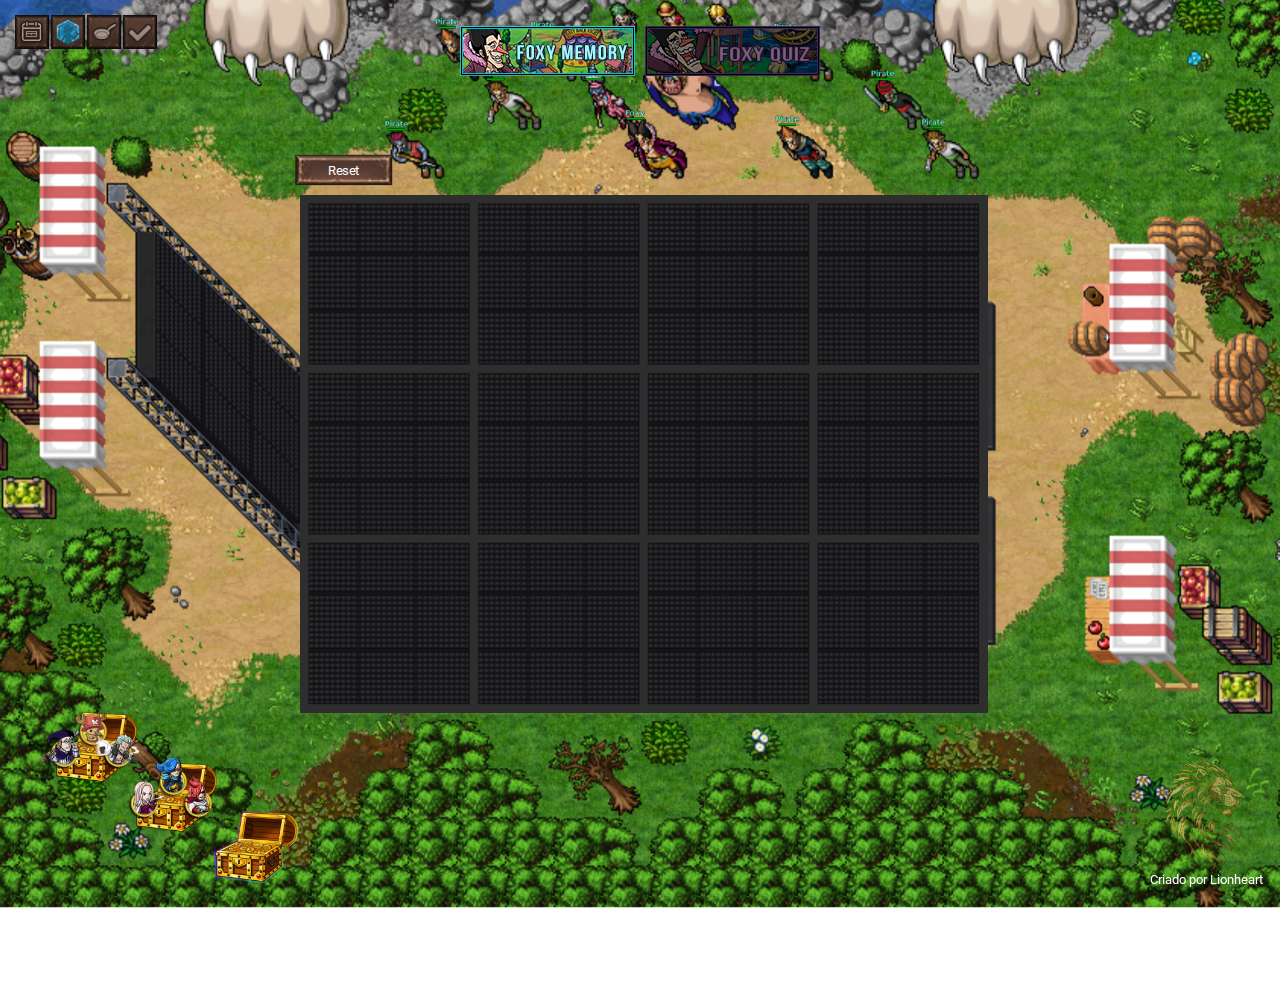
<file: index.html>
<!DOCTYPE html>
<html lang="en">

<head>
    <meta charset="UTF-8">
    <meta name="viewport" content="width=device-width, initial-scale=1.0">
    <title>GLA Database</title>
    <link rel="stylesheet" href="index.css">
    <link rel="icon" href="Img/icon.png">
    <link rel="stylesheet"
        href="https://fonts.googleapis.com/css2?family=Material+Symbols+Outlined" />
</head>

<body>
    <div class="background">
        <div class="rotations">
            <div class="chest rotationOne">

            </div>
            <div class="chest rotationTwo">

            </div>
            <div class="chest specialRot">

            </div>
        </div>
        <div class="food-container container-tab">
            <img src="Img/closeButton.png" alt="Close" class="close-bt" />
            <div class="food-bg">
            </div>
            <div class="food-main">
                <div class="food-list">

                </div>
                <div class="food-ing">
                    <div class="craft-time">
                        <span class="material-symbols-outlined clock">
                            timer
                        </span>
                        <p id="craft-time"></p>
                    </div>
                    <div class="info-space">
                        <span class="material-symbols-outlined">
                            priority_high
                        </span>
                        <div class="bt-info-space">
                            <p>Algumas receitas precisam do aumento de espaços de inventário para serem criados em
                                grandes quantidades</p>
                        </div>
                    </div>
                    <div class="food-info">
                        <img src="Img/Food/BifeWagyu.png" alt="" class="food-info-img" />
                        <p class="food-info-name">Bife Wagyu</p>
                        <div class="food-info-stats">
                            <div class="food-info-hp">
                                <div class="food-info-hp-item">
                                    <img src="Img/Class/Tank.png" alt="" />
                                    <p id="tank-hp">28050</p>
                                </div>
                                <div class="food-info-hp-item">
                                    <div class="food-info-hp-item-dps">
                                        <img src="Img/Class/Bruiser.png" alt="" />
                                        <img src="Img/Class/Dps.png" alt="" />
                                    </div>
                                    <p id="dps-hp">18150</p>
                                </div>
                                <div class="food-info-hp-item">
                                    <img src="Img/Class/Sup.png" alt="" />
                                    <p id="sup-hp">11550</p>
                                </div>
                            </div>
                        </div>
                    </div>
                    <div class="ingredients">
                        <div class="ing-input">
                            <div class="ing-input-bt" id="ing-input-bt-1">
                                <span class="material-symbols-outlined">
                                    keyboard_double_arrow_down
                                </span>
                            </div>
                            <div class="ing-input-bt" id="ing-input-bt-2">
                                <span class="material-symbols-outlined">
                                    keyboard_arrow_down
                                </span>
                            </div>
                            <input type="text" value="1" />
                            <div class="ing-input-bt" id="ing-input-bt-3">
                                <span class="material-symbols-outlined">
                                    keyboard_arrow_up
                                </span>
                            </div>
                            <div class="ing-input-bt" id="ing-input-bt-4">
                                <span class="material-symbols-outlined">
                                    keyboard_double_arrow_up
                                </span>
                            </div>
                            <div class="berry-cost">
                                <img src="Img/gold.png" alt="" />
                                <p id="gold-cost">1</p>
                                <img src="Img/silver.png" alt="" />
                                <p id="silver-cost">1</p>
                                <img src="Img/berry.png" alt="" />
                                <p id="bronze-cost">1</p>
                            </div>
                        </div>
                        <div class="ing-list">

                        </div>
                    </div>
                </div>
            </div>
        </div>
        <div class="wb-container container-tab">
            <img src="Img/closeButton.png" alt="Close" class="close-bt" />
            <div class="wb-list">

            </div>
            <div class="wb-main">
                <div class="wb-date-container">
                    <div class="wb-date-bt" id="wb-date-left">
                        <span class="material-symbols-outlined">
                            chevron_left
                        </span>
                    </div>
                    <div class="wb-date">
                        <p>13/09/2024</p>
                    </div>
                    <div class="wb-date-bt" id="wb-date-right">
                        <span class="material-symbols-outlined">
                            chevron_right
                        </span>
                    </div>
                </div>
                <div class="wb-ranking-container">
                    <div class="wb-rank-topbar">
                        <div class="wb-topbar-item rank-number">
                            <p>#</p>
                        </div>
                        <div class="wb-topbar-item rank-players">
                            <p>Jogadores</p>
                        </div>
                        <div class="wb-topbar-item rank-wave-dmg">
                            <p id="wave-dmg-text">Wave</p>
                        </div>
                        <div class="wb-topbar-item rank-time">
                            <p>Tempo</p>
                        </div>
                        <div class="wb-topbar-item rank-right">
                            
                        </div>
                    </div>
                    <div class="wb-rank">

                    </div>
                </div>
            </div>
        </div>
        <div class="chest-container container-tab">
            <img src="Img/closeButton2.png" alt="Close" class="close-bt close-bt-2" />
            <p class="chest-title">Baús</p>
            <div class="chest-tabs">
                <div class="chest-tab selected" id="chests">
                    <p>Baús</p>
                </div>
                <div class="chest-tab" id="achievs">
                    <p>Conquistas</p>
                </div>
            </div>
            <div class="chests-main">
                <div class="chests-left">

                </div>
                <div class="chests-right">
                    <div class="chest-list">

                    </div>
                    <div class="achiev-list">

                    </div>
                    <div class="chest-map">
                        <img src="Img/closeButton2.png" alt="Close" class="map-close-bt" />
                    </div>
                </div>
            </div>
        </div>
        <div class="container">
            <div class="menu">
                <div class="rot-bt">
                    <div class="bt-info">
                        <p>Rotações</p>
                    </div>
                </div>
                <div class="dima-bt">
                    <div class="bt-info">
                        <p>Planejador de Diamantes</p>
                    </div>
                </div>
                <div class="food-bt">
                    <div class="bt-info">
                        <p>Receitas</p>
                    </div>
                </div>
                <div class="chest-bt">
                    <div class="bt-info">
                        <p>Baús</p>
                    </div>
                </div>
                <div class="wb-bt">
                    <div class="bt-info">
                        <p>World Boss Ranking</p>
                    </div>
                </div>
                <div class="track-bt">
                    <div class="bt-info">
                        <p>To Do List</p>
                    </div>
                </div>
            </div>
            <div class="tabs">
                <img src="Img/memory.png" alt="" class="tab memory-img">
                <img src="Img/quiz.png" alt="" class="tab quiz-img">
            </div>
            <div class="bg-img">
                <div class="main-memory">
                    <div class="main-grid" id="squares-container">
                    </div>
                    <div class="bt-div">
                        <a>Reset</a>
                    </div>
                </div>
            </div>
            <div class="main-quiz">
                <div class="quiz-input-box">
                    <div class="erase-bt">
                        <span class="material-symbols-outlined backspace">
                            backspace
                        </span>
                    </div>
                    <input class="quiz-input" type="text" placeholder="Escreva a frase aqui...">
                </div>
                <div class="quiz-container">

                </div>
            </div>
        </div>
    </div>
    <img class="lion" src="Img/Lion.png" width="100px" height="119px" alt="">
    <p class="assinatura">Criado por Lionheart</p>
    <script src="constants.js"></script>
    <script src="index.js"></script>
    <style>
        .material-symbols-outlined {
            font-variation-settings:
                'FILL' 0,
                'wght' 400,
                'GRAD' 0,
                'opsz' 24
        }
    </style>
</body>

</html>
</file>
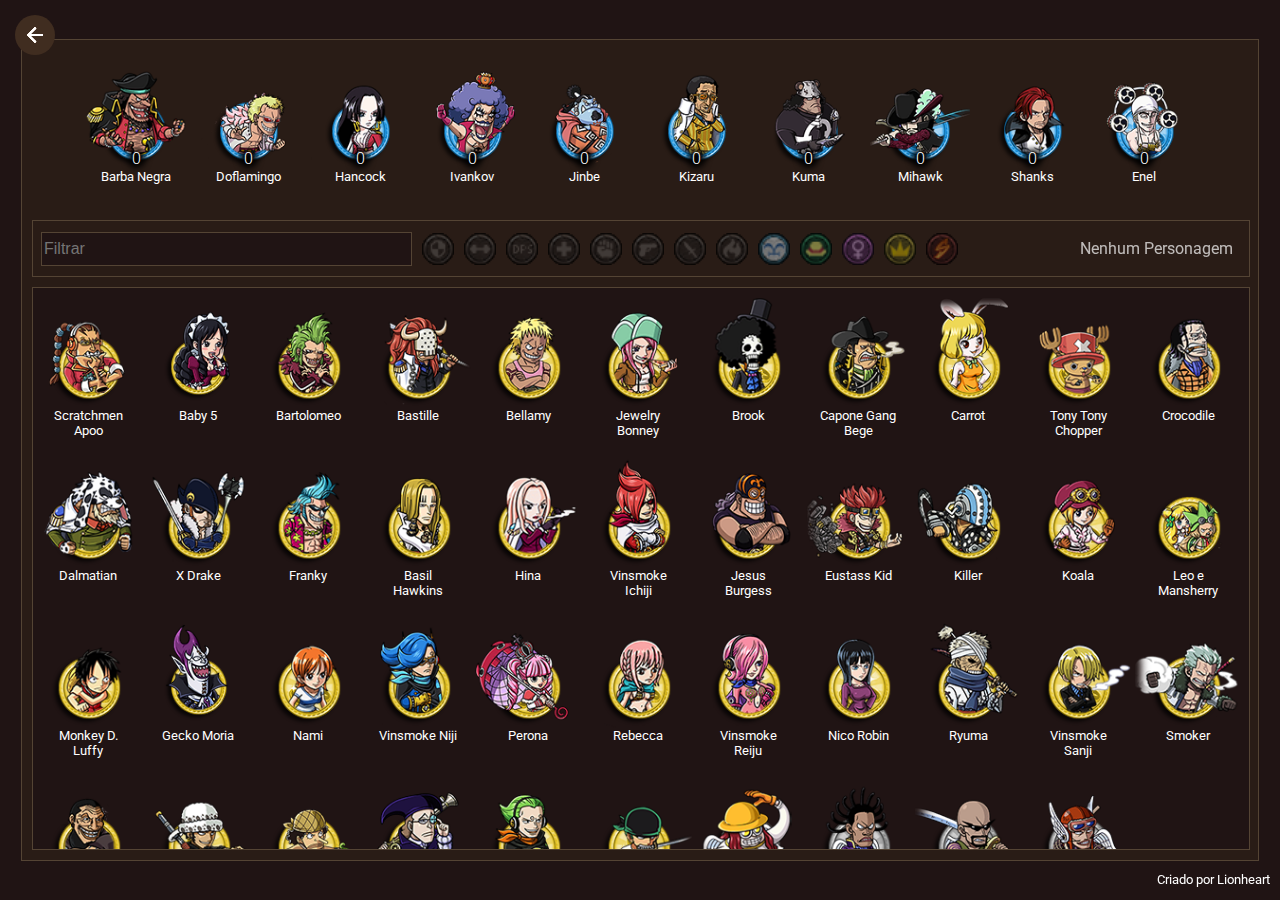
<file: dima.html>
<!DOCTYPE html>
<html lang="en">

<head>
    <meta charset="UTF-8">
    <meta name="viewport" content="width=device-width, initial-scale=1.0">
    <title>Conquista de Diamantes</title>
    <link rel="icon" href="Img/Dima.png">
    <link rel="stylesheet" href="dima.css">
    <link rel="stylesheet" href="https://fonts.googleapis.com/css2?family=Material+Symbols+Outlined" />
</head>

<body>
    <div class="background">
        <div class="main">
            <div class="rot-bt">
                <span class="material-symbols-outlined">
                    arrow_back
                </span>
            </div>
            <div class="search-bar">
                <div class="dima" id="barbanegra">
                    <img src="Img/Medals/Barbanegra.png" alt="" class="dima-img">
                    <p class="title">Barba Negra</p>
                    <p class="count">0</p>
                </div>
                <div class="dima" id="doflamingo">
                    <img src="Img/Medals/Doflamingo.png" alt="" class="dima-img">
                    <p class="title">Doflamingo</p>
                    <p class="count">0</p>
                </div>
                <div class="dima" id="hancock">
                    <img src="Img/Medals/Hancock.png" alt="" class="dima-img">
                    <p class="title">Hancock</p>
                    <p class="count">0</p>
                </div>
                <div class="dima"  id="ivankov">
                    <img src="Img/Medals/Ivankov.png" alt="" class="dima-img">
                    <p class="title">Ivankov</p>
                    <p class="count">0</p>
                </div>
                <div class="dima"  id="jinbe">
                    <img src="Img/Medals/Jinbe.png" alt="" class="dima-img">
                    <p class="title">Jinbe</p>
                    <p class="count">0</p>
                </div>
                <div class="dima"  id="kizaru">
                    <img src="Img/Medals/Kizaru.png" alt="" class="dima-img">
                    <p class="title">Kizaru</p>
                    <p class="count">0</p>
                </div>
                <div class="dima"  id="kuma">
                    <img src="Img/Medals/Kuma.png" alt="" class="dima-img">
                    <p class="title">Kuma</p>
                    <p class="count">0</p>
                </div>
                <div class="dima"  id="mihawk">
                    <img src="Img/Medals/Mihawk.png" alt="" class="dima-img">
                    <p class="title">Mihawk</p>
                    <p class="count">0</p>
                </div>
                <div class="dima"  id="shanks">
                    <img src="Img/Medals/Shanks.png" alt="" class="dima-img">
                    <p class="title">Shanks</p>
                    <p class="count">0</p>
                </div>
                <div class="dima"  id="enel">
                    <img src="Img/Medals/Enel.png" alt="" class="dima-img">
                    <p class="title">Enel</p>
                    <p class="count">0</p>
                </div>
            </div>
            <div class="search-filter">
                <input type="text" class="search-bar-filter" placeholder="Filtrar">
                <div class="classes">
                    <img id="tanque" class="class-bt" src="Img/Class/Tank.png" alt="" width="32px" height="32px">
                    <img id="bruiser" class="class-bt" src="Img/Class/Bruiser.png" alt="" width="32px"
                        height="32px">
                    <img id="dps" class="class-bt" src="Img/Class/Dps.png" alt="" width="32px" height="32px">
                    <img id="suporte" class="class-bt" src="Img/Class/Sup.png" alt="" width="32px" height="32px">
                    <img id="lutador" class="class-bt" src="Img/Class/Lutador.png" alt="" width="32px"
                        height="32px">
                    <img id="atirador" class="class-bt" src="Img/Class/Atirador.png" alt="" width="32px"
                        height="32px">
                    <img id="cortante" class="class-bt" src="Img/Class/Cortante.png" alt="" width="32px"
                        height="32px">
                    <img id="especialista" class="class-bt" src="Img/Class/Especialista.png" alt="" width="32px"
                        height="32px">
                    <img id="marinheiro" class="class-bt" src="Img/Class/Marinheiro.png" alt="" width="32px"
                        height="32px">
                    <img id="mugiwara" class="class-bt" src="Img/Class/Mugiwara.png" alt="" width="32px"
                        height="32px">
                    <img id="mulher" class="class-bt" src="Img/Class/Mulher.png" alt="" width="32px" 
                        height="32px">
                    <img id="realeza" class="class-bt" src="Img/Class/Realeza.png" alt="" width="32px"
                        height="32px">
                    <img id="supernova" class="class-bt" src="Img/Class/Supernova.png" alt="" width="32px"
                        height="32px">
                </div>
                <p class="select-none">Nenhum Personagem</p>
            </div>
            <div class="chars-container">
                <div class="chars">
                </div>
            </div>
        </div>
    </div>
    <div class="assinatura">
        <p>Criado por Lionheart</p>
    </div>
</body>
<script src="dima.js"></script>
<style>
    .material-symbols-outlined {
      font-variation-settings:
      'FILL' 0,
      'wght' 400,
      'GRAD' 0,
      'opsz' 24;
      color:white;
    }
    </style>

</html>
</file>
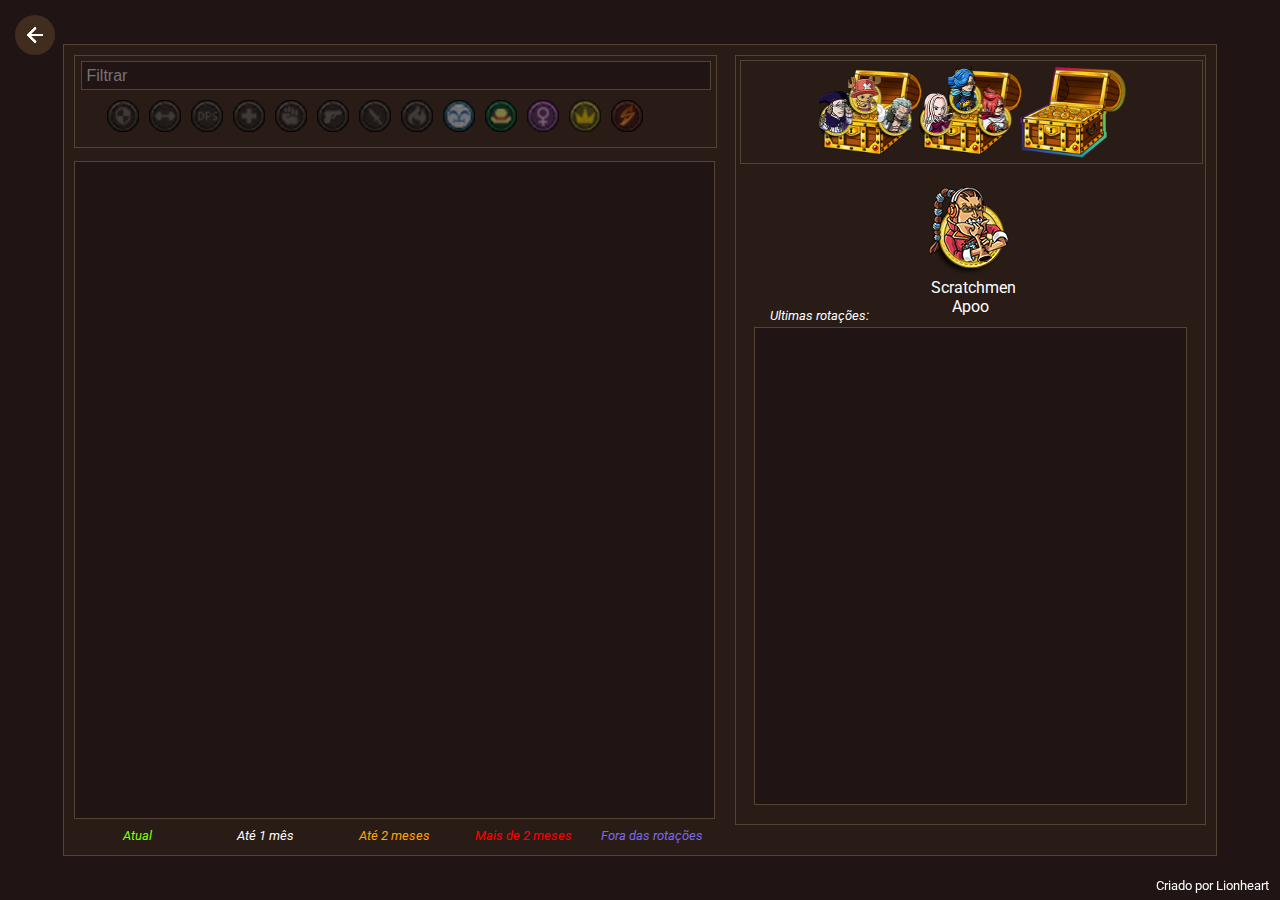
<file: rotation.html>
<!DOCTYPE html>
<html lang="en">

<head>
    <meta charset="UTF-8">
    <meta name="viewport" content="width=device-width, initial-scale=1.0">
    <title>Gla Rotations</title>
    <link rel="stylesheet" href="rotation.css">
    <link rel="icon" href="Img/closedChest.png">
    <link rel="stylesheet"
        href="https://fonts.googleapis.com/css2?family=Material+Symbols+Outlined" />
</head>

<body>
    <div class="background">
        <div class="main">
            <div class="char-list-container">
                <div class="rot-bt">
                    <span class="material-symbols-outlined">
                        arrow_back
                    </span>
                </div>
                <div class="search">
                    <input type="text" class="search-bar" placeholder="Filtrar">
                    <div class="classes">
                        <img id="Tanque" class="class-bt" src="Img/Class/Tank.png" alt="" width="32px" height="32px">
                        <img id="Bruiser" class="class-bt" src="Img/Class/Bruiser.png" alt="" width="32px"
                            height="32px">
                        <img id="DPS" class="class-bt" src="Img/Class/Dps.png" alt="" width="32px" height="32px">
                        <img id="Suporte" class="class-bt" src="Img/Class/Sup.png" alt="" width="32px" height="32px">
                        <img id="Lutador" class="class-bt" src="Img/Class/Lutador.png" alt="" width="32px"
                            height="32px">
                        <img id="Atirador" class="class-bt" src="Img/Class/Atirador.png" alt="" width="32px"
                            height="32px">
                        <img id="Cortante" class="class-bt" src="Img/Class/Cortante.png" alt="" width="32px"
                            height="32px">
                        <img id="Especialista" class="class-bt" src="Img/Class/Especialista.png" alt="" width="32px"
                            height="32px">
                        <img id="Marinheiro" class="class-bt" src="Img/Class/Marinheiro.png" alt="" width="32px"
                            height="32px">
                        <img id="Chapéu de Palha" class="class-bt" src="Img/Class/Mugiwara.png" alt="" width="32px"
                            height="32px">
                        <img id="Mulher" class="class-bt" src="Img/Class/Mulher.png" alt="" width="32px" 
                            height="32px">
                        <img id="Realeza" class="class-bt" src="Img/Class/Realeza.png" alt="" width="32px"
                            height="32px">
                        <img id="Supernova" class="class-bt" src="Img/Class/Supernova.png" alt="" width="32px"
                            height="32px">
                    </div>
                </div>
                <div class="char-list-div">
                    <div class="char-list">

                    </div>
                </div>
                <div class="explanation">
                    <div class="back">
                        <span class="material-symbols-outlined">
                            arrow_back
                        </span>
                    </div>
                    <i id="green" class="green ex">Atual</i>
                    <i id="white" class="white ex">Até 1 mês</i>
                    <i id="orange" class="orange ex">Até 2 meses</i>
                    <i id="red" class="red ex">Mais de 2 meses</i>
                    <i id="noRot" class="noRot ex">Fora das rotações</i>
                </div>
            </div>
            <div class="char-main">
                <div class="rotations">
                    <div class="chest rotationOne">

                    </div>
                    <div class="chest rotationTwo">

                    </div>
                    <div class="chest specialRot">

                    </div>
                </div>
                <div class="char-selected">
                    <img src="Img/Medals/Apoo.png" alt="Scratchmen Apoo" width="113px" height="116px">
                    <p class="char-name">Scratchmen Apoo</p>
                </div>
                <div class="lastRot">
                    <i>Ultimas rotações:</i>
                    <div class="track-div">
                        <div class="track-container">
                        </div>
                    </div>
                </div>
            </div>
        </div>
    </div>
    <p class="assinatura">Criado por Lionheart</p>
</body>
<script src="constants.js"></script>
<script src="rotation.js"></script>
<style>
    .material-symbols-outlined {
        font-variation-settings:
            'FILL' 0,
            'wght' 400,
            'GRAD' 0,
            'opsz' 24;
        color: white;
    }
</style>

</html>
</file>
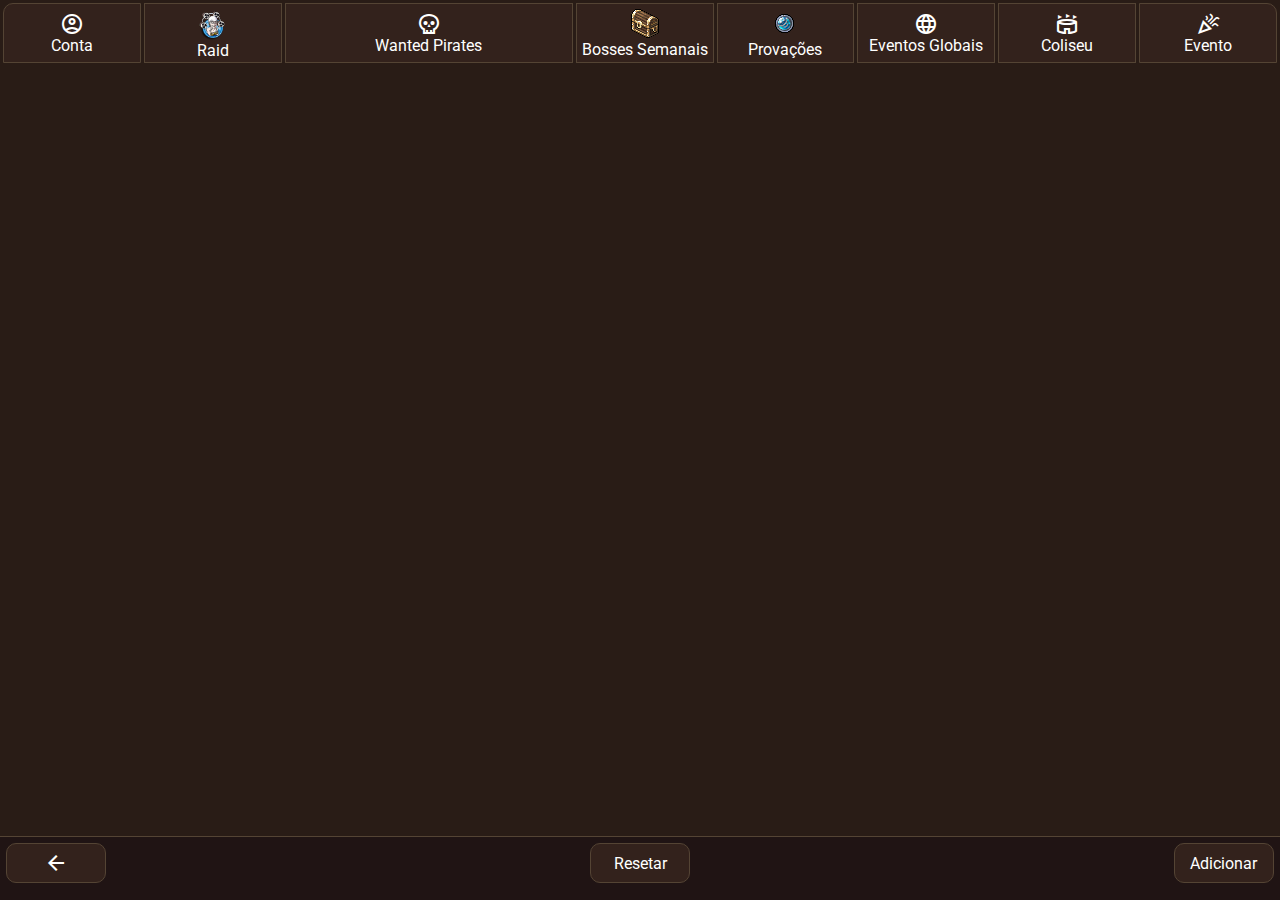
<file: tracklist.html>
<!DOCTYPE html>
<html lang="en">

<head>
    <meta charset="UTF-8">
    <meta name="viewport" content="width=device-width, initial-scale=1.0">
    <title>To Do List</title>
    <link rel="icon" href="Img/Items/CaixaRara.png">
    <link rel="stylesheet" href="tracklist.css">
    <link rel="stylesheet"
        href="https://fonts.googleapis.com/css2?family=Material+Symbols+Outlined" />
</head>

<body>
    <div id="background">
        <div id="main">
            <div id="header">
                <div class="header-item account">
                    <span class="material-symbols-outlined">
                        account_circle
                    </span>
                    <p>Conta</p>
                </div>
                <div class="header-item raid">
                    <img src="Img/Medals/Enel.png" width="35px" height="35px" />
                    <p>Raid</p>
                </div>
                <div class="header-item wanted">
                    <span class="material-symbols-outlined">
                        skull
                    </span>
                    <p>Wanted Pirates</p>
                </div>
                <div class="header-item boss">
                    <img src="Img/Items/CaixaRara.png" width="32px" height="32px" />
                    <p>Bosses Semanais</p>
                </div>
                <div class="header-item prove">
                    <img src="Img/Items/Valentia.png" width="32px" height="32px" />
                    <p>Provações</p>
                </div>
                <div class="header-item global">
                    <span class="material-symbols-outlined">
                        language
                    </span>
                    <p>Eventos Globais</p>
                </div>
                <div class="header-item coliseu">
                    <span class="material-symbols-outlined">
                        stadium
                    </span>
                    <p>Coliseu</p>
                </div>
                <div class="header-item coliseu">
                    <span class="material-symbols-outlined">
                        celebration
                    </span>
                    <p>Evento</p>
                </div>
            </div>
            <div id="list">
            </div>
        </div>
        <div id="main-mobile">
            <div id="header-mobile">
                <div class="header-item account-mobile-header">
                    <span class="material-symbols-outlined">
                        account_circle
                    </span>
                    <p>Conta</p>
                </div>
                <div class="listMobileItem account-mobile"></div>
                <div class="account-mobile-buttons">
                    <div class="account-change-bt account-left">
                        <span class="material-symbols-outlined">
                            arrow_back_ios
                            </span>
                    </div>
                    <div class="account-change-bt account-right">
                        <span class="material-symbols-outlined">
                            arrow_forward_ios
                            </span>
                    </div>
                </div>
                <div class="header-item raid-mobile-header">
                    <img src="Img/Medals/Enel.png" width="35px" height="35px" />
                    <p>Raid</p>
                </div>
                <div class="listMobileItem raid-mobile"></div>
                <div class="header-item wanted">
                    <span class="material-symbols-outlined">
                        skull
                    </span>
                    <p>Wanted Pirates</p>
                </div>
                <div class="listMobileItem wanted-mobile"></div>
                <div class="header-item boss">
                    <img src="Img/Items/CaixaRara.png" width="32px" height="32px" />
                    <p>Bosses Semanais</p>
                </div>
                <div class="listMobileItem boss-mobile"></div>
                <div class="header-item prove">
                    <img src="Img/Items/Valentia.png" width="32px" height="32px" />
                    <p>Provações</p>
                </div>
                <div class="listMobileItem prove-mobile"></div>
                <div class="header-item global">
                    <span class="material-symbols-outlined">
                        language
                    </span>
                    <p>Eventos Globais</p>
                </div>
                <div class="listMobileItem global-mobile"></div>
                <div class="header-item coliseu">
                    <span class="material-symbols-outlined">
                        stadium
                    </span>
                    <p>Coliseu</p>
                </div>
                <div class="listMobileItem coliseum-mobile"></div>
                <div class="header-item coliseu">
                    <span class="material-symbols-outlined">
                        celebration
                    </span>
                    <p>Evento</p>
                </div>
                <div class="listMobileItem event-mobile"></div>
            </div>
        </div>
        <div id="buttons">
            <div class="bt" id="back-bt">
                <span class="material-symbols-outlined">
                    arrow_back
                </span>
            </div>
            <div class="bt" id="reset-bt">
                <p>Resetar</p>
            </div>
            <div class="bt" id="add-bt">
                <p>Adicionar</p>
            </div>
        </div>
        <div class="modal">
            <div id="modal-container">
                <label id="label">
                    Nome:
                </label>
                <input name="name" type="text" placeholder="Escreva o nome da conta aqui." id="modal-input">
                <div class="bt" id="save-bt">
                    <p>Adicionar</p>
                </div>
            </div>
        </div>
        <div class="event-modal">
            <div class="event-topbar">
                <button class="event-bt" id="prev-month">❮</button>
                <p id="month-name"></p>
                <button class='event-bt' id="next-month">❯</button>
            </div>
            <div class="calendar" id="calendar"></div>
        </div>
    </div>
    <script src="tracklist.js"></script>
</body>

</html>
</file>
<file: index.css>
@import url('https://fonts.googleapis.com/css2?family=Roboto:ital,wght@0,100;0,300;0,400;0,500;0,700;0,900;1,100;1,300;1,400;1,500;1,700;1,900&display=swap');

:root {
    --background-color: #241a15;
    --grid-color: #2e2e2e;
    --backgroundT: #281c14;
    --backgroundTh: #20140c;
    --background: #201414;
    --border: #544434;
    --foreground: #291c16;
    --option: #33221c;
    --selected: #3b2b23;
}

html,
body {
    height: 100%;
    width: 100%;
    margin: 0;
    padding: 0;
    user-select: none;
    overflow: hidden;
}

.tabs {
    display: flex;
    gap: 10px;
    margin-top: 2%;
    z-index: 1;
}

.container {
    display: flex;
    flex-direction: column;
    width: 100%;
    height: 100%;
    align-items: center;
}

.background {
    background-color: var(--background-color);
    height: 100%;
    width: 100%;
    display: flex;
    align-items: center;
    justify-content: center;
    flex-direction: column;
}

.bg-img {
    display: flex;
    width: 100%;
    height: 100%;
    position: absolute;
    background-image: url('Img/background.png');
    background-size: contain;
    background-repeat: no-repeat;
    background-position: center;
    justify-content: center;
    align-items: center;
    scale: 1.2;
    z-index: 0;
}

.main-memory {
    display: flex;
    background-color: var(--grid-color);
    width: fit-content;
    height: fit-content;
    padding: 10px;
    position: relative;
    scale: 0.5;
    left: 3px;
    top: 3px;
}

.main-quiz {
    display: none;
    background-color: var(--backgroundT);
    border: 1px solid #4c3a2e;
    width: 100%;
    height: 100%;
    padding: 10px;
    scale: 0.7;
    position: relative;
    flex-direction: column;
    align-items: center;
    justify-content: center;
}

.quiz-input-box {
    display: flex;
    width: 100%;
    border: 1px solid #4c3a2e;
    padding: 5px;
    gap: 3px;
}

.quiz-input {
    border: 1px solid #4c3a2e;
    background-color: var(--background-color);
    height: 30px;
    color: white;
    font-size: 1.2rem;
    padding: 5px;
    font-family: 'roboto';
    width: 100%;
}

.quiz-input:focus {
    outline: 2px solid #6b5547;
}

.erase-bt {
    width: 45px;
    border: 1px solid #4c3a2e;
    background-color: rgba(255, 0, 0, 0.2);
    display: flex;
    justify-content: center;
    align-items: center;
    user-select: none;
}

.erase-bt:hover {
    cursor: pointer;
    filter: brightness(1.4);
    scale: 1.1;
}

.backspace {
    scale: 1.4;
    margin-right: 2px;
}

.quiz-container {
    border: 1px solid #4c3a2e;
    font-size: 1.2rem;
    height: 100%;
    width: 100%;
    margin-top: 10px;
    overflow-y: scroll;
    display: flex;
    flex-direction: column;
    gap: 5px;
    padding: 5px;
}

.bt-div {
    background-image: url("Img/button.png");
    width: 120px;
    height: 38px;
    display: flex;
    align-items: center;
    justify-content: center;
    font-family: 'roboto';
    background-repeat: no-repeat;
    background-size: cover;
    user-select: none;
    color: white;
    margin-bottom: 10px;
    position: absolute;
    top: -50px;
    left: -6px;
}

.bt-div:hover {
    filter: brightness(1.2);
    cursor: pointer;
}

.main-grid {
    display: grid;
    gap: 10px;
    grid-template-columns: repeat(4, 200px);
    grid-template-rows: repeat(3, 200px);
}

.square {
    background-image: url("Img/black.png");
    height: 200px;
    width: 200px;
    display: flex;
    align-items: center;
    justify-content: center;
    background-size: cover;
}

.color-bt {
    display: none;
    flex-wrap: wrap;
    gap: 8px;
    height: fit-content;
    width: 166px;
    align-items: center;
    justify-content: center;
}

.color {
    height: 50px;
    width: 50px;
    user-select: none;
}

.color:hover {
    cursor: pointer;
    filter: brightness(1.1);
    scale: 1.1;
}

.lion {
    position: absolute;
    bottom: 0;
    right: 0;
    translate: -22%;
    bottom: 3%;
    opacity: 0.7;
}

.assinatura {
    position: absolute;
    color: white;
    font-family: "Roboto", sans-serif;
    bottom: 0;
    right: 0;
    translate: -15%;
    font-size: 0.8rem;
}

.tab {
    filter: brightness(0.5);
}

.tab:hover {
    filter: brightness(0.8);
}

.tab.selected {
    filter: brightness(1);
}

.true,
.false {
    padding: 10px;
    font-family: 'roboto';
    border: 1px solid white;
}

.true {
    background-color: rgba(100, 200, 100, 0.8);
}

.false {
    background-color: rgba(200, 100, 100, 0.8);
}

.menu {
    position: absolute;
    left: 0;
    margin: 15px;
    display: flex;
    align-items: center;
    justify-content: center;
    z-index: 1;
    user-select: none;
    gap: 2px;
}

.rot-bt {
    background-image: url('Img/rotButton.png');
    background-repeat: no-repeat;
    height: 34px;
    width: 34px;
    position: relative;
}

.bt-info,
.bt-info-space {
    display: none;
}

.rot-bt:hover>.bt-info,
.dima-bt:hover>.bt-info,
.food-bt:hover>.bt-info,
.info-space:hover>.bt-info-space,
.chest-bt:hover>.bt-info,
.wb-bt:hover>.bt-info,
.track-bt:hover>.bt-info {
    height: 20px;
    width: fit-content;
    position: absolute;
    top: 50%;
    left: 50%;
    background-color: var(--option);
    border: 1px solid var(--border);
    display: flex;
    justify-content: center;
    align-items: center;
    color: white;
    font-family: 'roboto';
    font-size: 0.7rem;
    padding-left: 4px;
    padding-right: 4px;
    text-wrap: nowrap;
    pointer-events: none;
}

.bt-info-space {
    translate: -50% 0%;
}

.dima-bt {
    background-image: url('Img/dimaButton.png');
    background-repeat: no-repeat;
    height: 34px;
    width: 34px;
}

.dima-icon {
    filter: brightness(0.7);
}

.food-bt {
    background-image: url('Img/foodButton.png');
    background-repeat: no-repeat;
    height: 34px;
    width: 34px;
}

.wb-bt {
    background-image: url('Img/wbButton.png');
    background-repeat: no-repeat;
    height: 34px;
    width: 34px;
    display: none;
}

.chest-bt {
    background-image: url('Img/chestButton.png');
    background-repeat: no-repeat;
    height: 34px;
    width: 34px;
    display: none;
}

.track-bt {
    background-image: url('Img/trackButton.png');
    background-repeat: no-repeat;
    height: 34px;
    width: 34px;
}

.food-container {
    position: absolute;
    background-image: url("Img/foodContainer.png");
    z-index: 10;
    height: 400px;
    aspect-ratio: 16/9;
    display: none;
}

.wb-container {
    position: absolute;
    background-image: url("Img/wbContainer.png");
    z-index: 10;
    height: 400px;
    aspect-ratio: 16/9;
    display: none;
}

.chest-container {
    position: absolute;
    background-image: url("Img/TabBackground.png");
    z-index: 10;
    height: 530px;
    aspect-ratio: 1.32/1;
    display: none;
}

.close-bt {
    height: 10%;
    position: absolute;
    top: 5%;
    right: 3%;
}

.close-bt:hover,
.close-bt-2:hover {
    cursor: pointer;
    filter: brightness(1.1);
}

.close-bt-2 {
    height: 3%;
    position: absolute;
    top: 1.5%;
    right: 1.5%;
}

.food-bg {
    background-image: url('Img/kitchen.gif');
    background-repeat: no-repeat;
    background-size: contain;
    position: absolute;
    width: 31.7%;
    height: 74.5%;
    left: 2.35%;
    bottom: 5.1%;
}

.wb-list {
    background-color: var(--background);
    border: 1px solid var(--border);
    position: absolute;
    width: 30%;
    height: 74.5%;
    left: 2.35%;
    bottom: 5.1%;
    overflow-y: auto;
    overflow-x: hidden;
}

.wb-main {
    background-color: var(--background);
    border: 1px solid var(--border);
    position: absolute;
    width: 64.5%;
    height: 74.5%;
    right: 2.35%;
    bottom: 5.1%;
    display: flex;
    flex-direction: column;
    align-items: center;
}

.wb-date-container {
    display: flex;
    color: white;
    align-items: center;
    gap: 2px;
    font-family: 'roboto';
    font-size: 0.8rem;
}

.wb-date-bt,
.wb-date {
    display: flex;
    align-items: center;
    justify-content: center;
    background-color: var(--option);
    border: 1px solid var(--border);
    height: 18px;
    width: 18px;
    margin-top: 2px;
}

.wb-date-bt:hover {
    filter: brightness(1.2);
    cursor: pointer;
}

.wb-date {
    width: 100px;
}

.wb-ranking-container {
    display: flex;
    border: 1px solid var(--border);
    width: calc(100% - 6px);
    height: 91%;
    margin: 2px;
    flex-direction: column;
}

.wb-rank-topbar {
    display: flex;
    height: 20px;
    width: calc(100% - 4px);
    margin: 2px;
    gap: 2px;
}

.wb-topbar-item {
    display: flex;
    color: white;
    font-size: 0.8rem;
    font-family: 'roboto';
    background-color: var(--option);
    border: 1px solid var(--border);
    flex: 1;
    align-items: center;
    justify-content: center;
}

.rank-number {
    max-width: 20px;
}

.rank-right {
    max-width: 13px;
}

.wb-rank {
    display: flex;
    flex-direction: column;
    overflow-y: scroll;
    height: 100%;
    color: white;
    font-family: 'roboto';
    font-size: 0.8rem;
}

tr {
    display: flex;
}

td:first-child {
    flex: none;
    width: 15px !important;
}

td {
    display: flex;
    flex-direction: column;
    text-align: center;
    padding: 4px;
    align-items: center;
    justify-content: center;
    width: 100%;
}

tr {
    background-color: #1b120e;
}

tr:nth-child(even) {
    background-color: #1f1510;
}

td>a {
    display: flex;
}

.wb {
    width: 190px;
    height: 54px;
    background-position: center;
    background-size: contain;
    filter: brightness(0.5);
    margin-left: 2px;
    margin-right: 2px;
    margin-top: 2px;
}

.wb:hover {
    filter: brightness(0.8);
}

.wb.selected {
    filter: brightness(1);
}

.food-main {
    position: absolute;
    background-color: var(--background);
    border: 1px solid var(--border);
    width: 63.5%;
    height: 74.7%;
    right: 2.3%;
    bottom: 4.7%;
    display: flex;
}

.food-list,
.food-ing {
    display: flex;
    background-color: var(--foreground);
    border: 1px solid var(--border);
    margin: 2px;
    width: 100%;
}

.food-list {
    width: 50%;
    display: flex;
    flex-direction: column;
    overflow-y: auto;
    overflow-x: hidden;
    gap: 2px;
}

.food-div:first-child {
    margin-top: 2px;
}

.food-div:last-child {
    margin-bottom: 2px;
}

.food-div {
    display: flex;
    width: calc(100% - 7px);
    font-family: 'roboto';
    color: white;
    min-height: 17%;
    align-items: center;
    background-color: var(--option);
    border: 1px solid var(--border);
    margin-left: 2px;
    margin-right: 2px;
}

.food-img-div {
    display: flex;
    align-items: center;
    justify-content: center;
    width: 30%;
    margin-right: 4px;
}

.food-img-div>img {
    width: 32px;
    height: 32px;
}

.food-stats {
    display: flex;
    flex-direction: column;
    font-size: 0.6rem;
    justify-content: center;
    flex: 2;
}

.food-stats>p {
    margin: 0;
    opacity: 0.5;
}

.food-name {
    font-size: 0.7rem;
    margin: 0;
    opacity: 0.8 !important;
}

.food-div:hover {
    cursor: pointer;
    filter: brightness(1.2);
}

.food-div.selected {
    background-color: var(--selected);
    filter: brightness(1.2);
}

.food-ing {
    flex-direction: column;
    align-items: center;
    justify-content: space-between;
    position: relative;
}

.food-info {
    display: flex;
    align-items: center;
    justify-content: center;
    height: 30%;
    flex-direction: column;
    font-family: 'roboto';
    color: white;
}

.craft-time {
    position: absolute;
    top: 0;
    left: 0;
    color: white;
    font-family: 'roboto';
    font-size: 0.7rem;
    display: flex;
    align-items: center;
}

.info-space {
    position: absolute;
    top: 1%;
    right: 1%;
    color: white;
    font-family: 'roboto';
    font-size: 0.7rem;
    display: flex;
    align-items: center;
    background-color: var(--option);
    border: 1px solid var(--border);
    border-radius: 100px;
    scale: 0.9;
}

.info-space:hover {
    filter: brightness(1.2);
}

.info-space>span {
    scale: 0.8;
}

.clock {
    scale: 0.7;
}

.food-info-img {
    width: 32px;
    height: 32px;
    margin-top: 50px;
    margin-bottom: 10px;
}

.food-info-name {
    font-size: 0.8rem;
    margin: 0;
    margin-bottom: 10px;
}

.food-info-stats {
    font-size: 0.7rem;
}

.food-info-hp {
    display: flex;
    gap: 20px;
}

.food-info-hp-item {
    display: flex;
    flex-direction: column;
    align-items: center;
    justify-content: center;
}

.food-info-hp-item>p {
    margin-top: 3px;
    color: rgb(28, 185, 28);
}

.food-info-hp-item-dps {
    max-height: 20px;
}

.food-info-hp-item>img,
.food-info-hp-item-dps>img {
    width: 20px;
    height: 20px;
}

.ingredients {
    display: flex;
    height: 57%;
    width: calc(100% - 4px);
    margin: 2px;
    flex-direction: column;
}

.ing-list {
    display: grid;
    grid-template-columns: repeat(2, 1fr);
    width: calc(100% - 8px);
    height: calc(100% - 33px);
    margin-top: 4px;
    gap: 2px;
    margin-left: 2px;
    overflow-y: scroll;
    border: 1px solid var(--border);
    padding-left: 2px;
    padding-top: 2px;
    background-color: var(--background);
}

.ing-input {
    display: flex;
    height: 20px;
    margin-left: 2px;
    margin-top: 2px;
    gap: 2px;
}

.ing-input>input {
    height: 18px;
    width: 40px;
    border: 1px solid var(--border);
    background-color: var(--background);
    text-align: center;
    color: white;
    font-family: 'roboto';
}

.ing-input-bt {
    display: flex;
    align-items: center;
    justify-content: center;
    width: 20px;
    height: 100%;
    background-color: var(--option);
    border: 1px solid var(--border);
    color: rgba(255, 255, 255, 0.5);
}

.ing-input-bt:hover {
    cursor: pointer;
    filter: brightness(1.2);
}

.berry-cost {
    display: flex;
    margin-left: auto;
    color: white;
    font-family: 'roboto';
    align-items: center;
    justify-content: center;
    font-size: 0.8rem;
}

.berry-cost>img {
    margin-right: -4px;
}

.berry-cost>p {
    margin-right: 4px;
    width: 20px;
}

.berry-cost>p:last-child {
    margin: 0
}

.ing-div {
    display: flex;
    width: fit-content;
    font-family: 'roboto';
    color: white;
    align-items: center;
    background-color: var(--option);
    border: 1px solid var(--border);
    width: calc(100% - 2px);
}

.ing-info {
    display: flex;
    flex-direction: column;
    width: calc(100% - 44px);
}

.ing-name,
.ing-cost,
.ing-qntd {
    font-size: 0.8rem;
    margin: 0;
    margin-top: 2px;
}

.ing-qntd-cost {
    display: flex;
    justify-content: flex-end;
    position: relative;
}

.ing-qntd {
    left: 0;
    position: absolute;
}

.ing-berry {
    width: 20px;
    height: 20px;
    background-size: 150%;
    background-position: center;
}

.ing-img {
    display: flex;
    position: relative;
    margin-right: 6px;
    width: 32px;
    height: 32px;
}

.chest-title {
    color: white;
    font-family: 'roboto';
    left: 50%;
    translate: -50% 0%;
    position: absolute;
    height: fit-content;
    width: fit-content;
    top: 1.5%;
    margin: 0;
    opacity: 0.8;
    font-size: 0.9rem;
}

.chest-tabs {
    display: flex;
    align-items: center;
    justify-content: center;
    height: fit-content;
    width: fit-content;
    position: absolute;
    top: 8%;
    left: 50%;
    translate: -50% 0%;
    gap: 2px;
    font-size: 0.8rem;
}

.chest-tab {
    display: flex;
    align-items: center;
    justify-content: center;
    background-color: var(--option);
    border: 1px solid var(--border);
    height: 20px;
    width: 100px;
    color: white;
    font-family: 'roboto';
}

#achievs {
    display: none;
}

.chest-tab:hover {
    filter: brightness(1.2);
    cursor: pointer;
}

.chest-tab.selected {
    background-color: #571818;
}

.chests-main {
    display: flex;
    position: absolute;
    top: 12.8%;
    left: 1.5%;
    width: 97%;
    height: 85%;
    gap: 4px;
}

.chests-left {
    flex: 1;
    display: flex;
    background-color: var(--background);
    border: 1px solid var(--border);
    flex-direction: column;
    overflow-y: auto;
}

.chest-item-div {
    color: white;
    font-family: 'roboto';
    height: 20px;
    font-size: 0.8rem;
    display: flex;
    align-items: center;
}

.chest-item-div>p {
    margin-left: 5px;
}

.chest-item-div:hover {
    background-color: var(--selected);
}

.chest-item-div.selected {
    background-color: var(--selected);
}

.chests-right {
    flex: 3;
    display: flex;
    background-color: var(--background);
    border: 1px solid var(--border);
    background: repeating-linear-gradient(to bottom,
            #1b120e 0,
            #1b120e 75px,
            #1f1510 75px,
            #1f1510 150px);
    align-items: center;
    justify-content: center;
}

.chest-list {
    display: flex;
    flex-wrap: wrap;
    padding: 10px;
    gap: 5px;
    overflow-y: auto;
    overflow-x: hidden;
    height: fit-content;
    row-gap: 14px;
    width: 100%;
    align-self: flex-start;
}

.chest-div {
    display: flex;
    width: calc(50% - 5px);
    height: 60px;
    align-items: center;
}

.chest-map {
    display: none;
    position: absolute;
    width: 80%;
    aspect-ratio: 1.5/1;
    background-size: contain;
    background-repeat: no-repeat;
    border: 3px solid var(--border);
    border-radius: 10px;
    background-color: black;
    background-position: center;
}

.map-close-bt {
    background-image: url('Img/closeButton2.png');
    width: 3.5%;
    position: absolute;
    top: 2%;
    right: 2%;
}

.map-close-bt:hover {
    filter: brightness(1.2);
    cursor: pointer;
}

.achiev-item-div {
    display: flex;
    width: 100%;
    height: 60px;
    align-items: center;
    color: white;
    font-family: 'roboto';
    gap: 8px;
    font-size: 0.8rem;
}

.achiev-item-div:hover {
    background-color: var(--selected);
    cursor: pointer;
}

.achiev-item-div.selected {
    background-color: var(--selected);
}

.chest-div:hover {
    background-color: var(--selected);
    cursor: pointer;
}

.chest-img {
    background-image: url('Img/closedChest.png');
    width: 60px;
    height: 60px;
    min-width: 60px;
    min-height: 60px;
    background-position: center;
    background-size: contain;
    background-repeat: no-repeat;
    margin-right: 10px;
}

.achiev-info {
    display: flex;
    height: 100%;
    flex-direction: column;
    justify-content: center;
}

.achiev-info>p {
    margin: 0;
}

.achiev-info-desc {
    font-size: 0.6rem;
    opacity: 0.6;
}

.achiev-img {
    width: 40px;
    height: 40px;
    min-width: 40px;
    min-height: 40px;
    background-position: center;
    background-size: contain;
    background-repeat: no-repeat;
    margin-left: 8px;
    position: relative;
}

.achiev-frame {
    width: 46px;
    height: 46px;
    position: absolute;
    translate: -5% -6%;
}

.achiev-list {
    display: none;
    flex-direction: column;
    font-family: 'roboto';
    font-size: 0.8rem;
    color: white;
    align-items: center;
    width: 100%;
    height: 100%;
}

.achiev-name {
    font-size: 1.5rem;
    margin: 0;
    margin-top: 10px;
}

.achiev-desc {
    margin: 5px;
}

.items-container {
    display: flex;
    flex-wrap: wrap;
}

.item-img {
    width: 32px;
    height: 32px;
    display: flex;
    align-items: flex-end;
    justify-content: flex-end;
    margin-right: 6px;
}

.item-img>p {
    color: white;
    font-family: 'roboto';
    font-size: 0.8rem;
    margin: 0;
}

.rot-bt:hover,
.dima-bt:hover,
.food-bt:hover,
.chest-bt:hover,
.wb-bt:hover,
.track-bt:hover {
    cursor: pointer;
    filter: brightness(1.5);
}

.rot-icon {
    color: white;
}

.rotations {
    position: absolute;
    display: flex;
    height: fit-content;
    width: fit-content;
    align-items: center;
    justify-content: center;
    z-index: 1;
    left: 2%;
    bottom: 2%;
}

.chest {
    display: flex;
    background-image: url('Img/chest.png');
    background-size: contain;
    background-repeat: no-repeat;
    background-position: center;
    height: 70px;
    width: 140px;
    align-items: center;
    justify-content: center;
    position: relative;
}

.rotationOne {
    bottom: 50px;
}

.rotationTwo {
    margin-left: -60px;
}

.specialRot {
    margin-left: -60px;
    margin-top: 100px;
}

.specialRot::before {
    content: "";
    inset: 0;
    width: 100%;
    height: 100%;
    position: absolute;
    z-index: -1;
    mask-image: url('Img/chest.png');
    mask-size: contain;
    mask-repeat: no-repeat;
    mask-position: center;
    background: conic-gradient(
        from var(--angle),
    rgba(255, 0, 0, 1) 0%,
    rgba(255, 154, 0, 1) 10%,
    rgba(208, 222, 33, 1) 20%,
    rgba(79, 220, 74, 1) 30%,
    rgba(63, 218, 216, 1) 40%,
    rgba(47, 201, 226, 1) 50%,
    rgba(28, 127, 238, 1) 60%,
    rgba(95, 21, 242, 1) 70%,
    rgba(186, 12, 248, 1) 80%,
    rgba(251, 7, 217, 1) 90%,
    rgba(255, 0, 0, 1) 100%
    );
    animation: 3s spin linear infinite;
    filter: blur(1rem);
    transform: scale(1.04);
    translate: 0px 0;
}

@property --angle {
    syntax: "<angle>";
    initial-value: 0deg;
    inherits: false;
}

@keyframes spin {
    from {
        --angle: 0deg;
    }

    to {
        --angle: 360deg;
    }
}

.rotation-img {
    width: 46px;
    height: 48px;
    position: relative;
    background-position: center;
    background-repeat: no-repeat;
    background-size: cover;
}

.rot-0 {
    left: 14px;
}

.rot-1 {
    bottom: 22px;
    right: 3px;
}

.rot-2 {
    right: 24px;
}

.specialRot>div {
    inset: 0;
    width: 66px;
    height: 68px;
    translate: -7% -7%;
}

@media (max-width: 600px) {
    .background {
        margin: 0;
        padding: 0;
    }

    .bg-img {
        scale: 1;
    }

    .bg-img::after {
        content: '';
        position: absolute;
        top: 0;
        left: 0;
        background-color: var(--background-color);
        width: 100%;
        height: 100%;
        z-index: 1;
    }

    .main-memory {
        z-index: 2;
        scale: 1;
        width: 100%;
        transform: scale(1);
        padding: 0;
        align-items: center;
        justify-content: center;
        left: 0;
        top: 0;
    }

    .bt-div {
        left: 50%;
        top: -6vw;
        translate: -50% -50%;
    }

    #squares-container {
        margin: 1vw;
    }

    .menu {
        flex-direction: column;
        margin: 2px;
    }

    .tabs {
        margin-top: 2px;
        width: calc(100% - 36px);
        align-self: flex-end;
        gap: 2px;
        justify-content: center;
        margin-top: 3px;
    }

    .tabs>img {
        width: 48%;
    }

    .main-grid {
        gap: 1vw;
        grid-template-columns: repeat(4, 23.5vw);
        grid-template-rows: repeat(3, 23.5vw);
    }

    .square {
        height: 23.5vw;
        width: 23.5vw;
    }

    .rotations {
        translate: -10%;
    }

    .chest:first-child {
        translate: 0% 20%;
    }

    .chest:last-child {
        translate: -10% 10%;
    }

    .assinatura {
        translate: 0% 30%;
        right: 0;
    }

    .main-quiz {
        scale: 1;
        margin-top: 4vh;
    }

    .main-quiz::after {
        content: "";
        position: absolute;
        top: 0;
        left: 0;
        width: 100%;
        height: 100%;
        background: linear-gradient(0deg, black, transparent, transparent);
        pointer-events: none;
    }

    .quiz-container,
    .quiz-input-box {
        width: calc(100% - 5vw);
    }

    .true,
    .false {
        font-size: 0.6em;
    }

    .color-bt {
        width: 100%;
    }

    .color {
        height: 6vw;
        width: 6vw;
    }

    .food-bt {
        display: none;
    }

    .wb-bt {
        display: none;
    }
}

@media (min-width: 600px) and (max-width: 768px) {
    .background {
        margin: 0;
        padding: 0;
    }

    .bg-img {
        scale: 1;
    }

    .bg-img::after {
        content: '';
        position: absolute;
        top: 0;
        left: 0;
        background-color: var(--background-color);
        width: 100%;
        height: 100%;
        z-index: 1;
    }

    .main-memory {
        z-index: 2;
        scale: 1;
        width: 100%;
        transform: scale(1);
        padding: 0;
        align-items: center;
        justify-content: center;
        left: 0;
        top: 0;
    }

    .bt-div {
        left: 50%;
        top: -6vw;
        translate: -50% -50%;
    }

    #squares-container {
        margin: 1vw;
    }

    .menu {
        flex-direction: column;
        margin: 2px;
    }

    .tabs {
        margin-top: 2px;
        align-self: center;
        gap: 2px;
        justify-content: center;
        margin-top: 3px;
    }

    .tabs>img {
        width: 48%;
    }

    .main-grid {
        gap: 1vw;
        grid-template-columns: repeat(4, 23.5vw);
        grid-template-rows: repeat(3, 23.5vw);
    }

    .square {
        height: 23.5vw;
        width: 23.5vw;
    }

    .rotations {
        translate: -10%;
    }

    .chest:first-child {
        translate: 0% 20%;
    }

    .chest:last-child {
        translate: -10% 10%;
    }

    .assinatura {
        translate: 0% 30%;
        right: 0;
    }

    .main-quiz {
        scale: 1;
        margin-top: 4vh;
    }

    .main-quiz::after {
        content: "";
        position: absolute;
        top: 0;
        left: 0;
        width: 100%;
        height: 100%;
        background: linear-gradient(0deg, black, transparent, transparent);
        pointer-events: none;
    }

    .quiz-container,
    .quiz-input-box {
        width: calc(100% - 5vw);
    }

    .true,
    .false {
        font-size: 0.6em;
    }

    .color-bt {
        width: 100%;
    }

    .color {
        height: 6vw;
        width: 6vw;
    }

    .food-bt {
        display: none;
    }

    .wb-bt {
        display: none;
    }
}
</file>
<file: dima.css>
@import url('https://fonts.googleapis.com/css2?family=Roboto:ital,wght@0,100;0,300;0,400;0,500;0,700;0,900;1,100;1,300;1,400;1,500;1,700;1,900&display=swap');


:root {
    --background: #201414;
    --border: #544434;
    --foreground: #291c16;
}

html, body {
    width: 100svw;
    height: 100svh;
    margin: 0;
}

.background {
    background-color: var(--background);
    width: 100%;
    height: 100%;
    display: flex;
    justify-content: center;
    align-items: center;
    flex-direction: column;
}

.main {
    background-color: var(--foreground);
    width: 95%;
    height: 90%;
    border: 1px solid var(--border);
    display: flex;
    flex-direction: column;
    padding: 10px;
    padding-top: 0;
    gap: 10px;
}

.search-bar {
    display: flex;
    align-items: center;
    height: 150px;
    justify-content: center;
    gap: 10px;
    flex-wrap: wrap;
    min-height: 170px;
    overflow-y: auto;
    overflow-x: hidden;
}

.search-bar>div:hover {
    transform: scale(1.1);
    cursor: pointer;
}

.chars-container {
    display: flex;
    width: 100%;
    height: 100%;
    border: 1px solid var(--border);
    background-color: var(--background);
    overflow-y: scroll;
    align-items: center;
    flex-direction: column;
}

.chars {
    display: grid;
    width: 100%;
    grid-template-columns: repeat(auto-fit, 90px);
    gap: 20px;
    align-self: flex-start;
}

.char {
    display: flex;
    flex-direction: column;
    align-items: center;
    color: white;
    font-family: "Roboto", sans-serif;
    font-size: 0.8rem;
    height: 140px;
    width: 110px;
    justify-content: flex-end;
    user-select: none;
    position: relative;
    z-index: 5;
}

.char-img {
    width: 100%;
    aspect-ratio: 1/1;
    background-repeat: no-repeat;
    background-position:center;
    background-size: contain;
}

.char.selected::before {
    content: "";
    background-color: var(--border);
    width: 80%;
    aspect-ratio: 1/1.5;
    filter: blur(0.3rem);
    border-radius: 100px;
    position: absolute;
    z-index: -1;
    translate: 0 10%;
    opacity: 0.5;
    display: flex;
}

.dima {
    display: flex;
    flex-direction: column;
    align-items: center;
    background-repeat: no-repeat;
    background-position:center;
    justify-content: flex-end;
    background-size: contain;
    user-select: none;
    width: 9vw;
    aspect-ratio: 1.1/1.4;
    min-width: 48px;
    border: 1px solid transparent;
    position: relative;
    z-index: 0;
}

.dima.selected {
    z-index: 1;
}

.dima.selected::before {
    content: "";
    background-color: var(--border);
    width: 100%;
    aspect-ratio: 1/1;
    filter: blur(0.3rem);
    border-radius: 100px;
    position: absolute;
    z-index: -1;
    translate: 0 8%;
}

.dima-img {
    width: 100%;
}

.title {
    color: white;
    font-family: "Roboto", sans-serif;
    font-size: 0.8rem;
    margin: 0;
    width: 80px;
    height: 20px;
    text-align: center;
    text-wrap: wrap;
}

.assinatura {
    position:fixed;
    color: white;
    font-family: "Roboto", sans-serif;
    bottom:0;
    right: 10px;
    font-size: 0.8rem;
}

.rot-bt {
    position:absolute;
    left: 0;
    top: 0;
    margin: 15px;
    background-color: #281c14;
    height: 40px;
    width: 40px;
    display: flex;
    align-items: center;
    justify-content: center;
    filter: brightness(1.6);
    border-radius: 100%;
    flex-direction: column;
    user-select: none;
}

.rot-bt:hover {
    cursor: pointer;
    filter: brightness(2);
}

.dima>p {
    max-width: 100%;
}

.char:hover {
    scale: 1.1;
    cursor: pointer;
}

.count {
    font-family: 'roboto';
    color: white;
    position: absolute;
    font-weight: 300;
    z-index: 1;
    bottom: 5px;
}

.count::before {
    content: '';
    position: absolute;
    top: 0;
    left: 0;
    width: 200%;
    height: 100%;
    translate: -25% 0%;
    background-color: black;
    z-index: -1;
    filter: blur(0.2rem);
    border-radius: 100px;
}

.search-filter {
    display: flex;
    border: 1px solid var(--border);
    grid-area: search;
    height: fit-content;
    width: 100%;
    padding-top: 2px;
    padding-bottom: 2px;
    align-items: center;
}

.search-bar-filter {
    border: 1px solid var(--border);
    background-color: var(--background);
    color: white;
    font-size: 1rem;
    height: 30px;
    margin-left: .5rem;
    width: 30%;
}

.classes {
    display: flex;
    justify-content: center;
    align-items: center;
    gap: 10px;
    padding-left: 10px;
    padding-right: 10px;
    flex-wrap: wrap;
    width: fit-content;
}

.class-bt {
    filter: brightness(50%);
}

.class-bt:hover {
    cursor: pointer;
    filter: brightness(80%);
}

.class-bt.selected {
    filter: brightness(100%);
}

.select-none {
    font-family: 'roboto';
    color: white;
    user-select: none;
    margin-left: auto;
    margin-right: 1rem;
    opacity: .7;
}

.select-none:hover {
    opacity: 1;
    cursor: pointer;
    text-decoration: underline;
}

.select-none:active {
    scale: .95;
}

@media (max-width: 600px) {
    .dima>p {
        display: none;
    }

    .search-bar>div:hover {
        transform: scale(1);
        cursor: pointer;
    }

    .char.hovered::before {
        display: none;
    }

    .rot-bt {
        display: none;
    }

    .back-tab {
        display: flex;
    }

    .char {
        pointer-events: none;
    }

    .search-filter {
        display: none;
    }
}

@media (min-width: 601px) and (max-width: 1024px) {
    .dima.selected::before {
        translate: 0 0;
        scale: 1.2;
    }

    .search-bar {
        overflow-y: hidden;
        overflow-x: auto;
        max-height: fit-content;
        flex-wrap: nowrap;
        width: calc(100% - 30px);
        padding-left: 30px;
    }

    .char.hovered::before {
        display: none;
    }
}

@media (min-width: 1025px) {
    .dima.selected::before {
        translate: 0 0;
        scale: 1.2;
        opacity: 0.5;
        filter: blur(0.5rem);
    }

    .dima {
        max-width: 100px;
    }
}
</file>
<file: rotation.css>
@import url('https://fonts.googleapis.com/css2?family=Roboto:ital,wght@0,100;0,300;0,400;0,500;0,700;0,900;1,100;1,300;1,400;1,500;1,700;1,900&display=swap');


:root {
    --background: #201414;
    --border: #544434;
    --foreground: #291c16;
}

html, body {
    width: 100%;
    height: 100%;
    margin: 0;
    padding: 0;
}

.background {
    background-color: var(--background);
    width: 100%;
    height: 100%;
    display: flex;
    justify-content: center;
    align-items: center;
}

.main {
    background-color: var(--foreground);
    width: 95%;
    height: 90%;
    border: 1px solid var(--border);
    display: flex;
}

.char-list-container {
    display: grid;
    flex: 1;
    grid-template-areas:
    "search"
    "charList"
    "buttons"
    ;
    padding: 10px;
    padding-bottom: 1px;
    grid-template-rows: auto 1fr auto;
    max-width: 600px;
}

.char {
    height: 150px;
    width: 130px;
    display: flex;
    flex-direction: column;
    background-repeat: no-repeat;
    background-position:center;
    justify-content: flex-end;
}

.char-list-div {
    display: flex;
    border: 1px solid var(--border);
    background-color: var(--background);
    overflow-y: scroll;
    overflow-x: hidden;
    grid-area: charList;
    padding: 10px;
    padding-top: 0;
    padding-bottom: 20px;
    max-width: 600px;
}

.char-list {
    display: grid;
    grid-template-columns: repeat(6, 130px);
    height: fit-content;
    margin-top: -10px;
    max-width: 600px;
}

.rotations {
    display: flex;
    border: 1px solid var(--border);
    height: fit-content;
    align-items: center;
    justify-content: center;
    grid-area: current;
    z-index: 1;
}

.chest {
    display: flex;
    background-image: url('Img/chest.png');
    background-size: contain;
    background-repeat: no-repeat;
    background-position: center;
    height: 100px;
    width: 200px;
    align-items: center;
    justify-content: center;
    position: relative;
}

.specialRot::before {
    content: "";
    inset: 0;
    width: 100%;
    height: 100%;
    position: absolute;
    z-index: -1;
    mask-image: url('Img/chest.png');
    mask-size: contain;
    mask-repeat: no-repeat;
    mask-position: center;
    background: conic-gradient(
        from var(--angle),
    rgba(255, 0, 0, 1) 0%,
    rgba(255, 154, 0, 1) 10%,
    rgba(208, 222, 33, 1) 20%,
    rgba(79, 220, 74, 1) 30%,
    rgba(63, 218, 216, 1) 40%,
    rgba(47, 201, 226, 1) 50%,
    rgba(28, 127, 238, 1) 60%,
    rgba(95, 21, 242, 1) 70%,
    rgba(186, 12, 248, 1) 80%,
    rgba(251, 7, 217, 1) 90%,
    rgba(255, 0, 0, 1) 100%
    );
    animation: 3s spin linear infinite;
    filter: blur(1rem);
    transform: scale(1.06);
    translate: 1px 0;
}

@property --angle {
    syntax: "<angle>";
    initial-value: 0deg;
    inherits: false;
}

@keyframes spin {
    from {
        --angle: 0deg;
    }

    to {
        --angle: 360deg;
    }
}

.specialRot>div {
    inset: 0;
    width: 66px;
    height: 68px;
    translate: -7% -7%;
}

.rotation-img {
    width: 66px;
    height: 68px;
    position: relative;
    background-position: center;
    background-repeat: no-repeat;
    background-size: cover;
}

.rot-0 {
    left: 14px;
}

.rot-1 {
    bottom: 22px;
}

.rot-2 {
    right: 24px;
}

.char-main {
    display: grid;
    flex: 1;
    border: 1px solid var(--border);
    margin: 10px;
    margin-bottom: 17px;
    grid-template-areas:
    "current"
    "selectedChar"
    "lastRot"
    ;
    grid-template-rows: auto auto 1fr;
    padding: 10px;
}

.char-selected {
    flex: 1;
    display: flex;
    justify-content: center;
    align-items: center;
    flex-direction: column;
    grid-area: selectedChar;
}

.lastRot {
    display: flex;
    flex-direction: column;
    grid-area: lastRot;
    margin-left: 15px;
    margin-right: 15px;
}

.lastRot>i {
    font-family: 'roboto';
    color: white;
    font-size: 0.8rem;
    margin-left: 15px;
    margin-top: 10px;
}

.track-div {
    border: 1px solid var(--border);
    display: flex;
    flex: 1;
    margin: 15px;
    margin-top: 4px;
    flex-wrap: wrap;
    width: 100%;
    background-color: var(--background);
}

.track-container {
    display: flex;
    margin: 4px;
    flex-wrap: wrap;
    padding-left: 5px;
    padding-top: 0px;
    width: 90%;
    gap: 15px;
    height: fit-content;
}

.char-name {
    color: white;
    text-align: center;
    font-family: "Roboto", sans-serif;
    font-size: 1rem;
    user-select: none;
    margin: 0;
    width: 130px;
    height: 20px;
}

.char-date {
    text-align: center;
    font-family: "Roboto", sans-serif;
    font-size: 1.7rem;
    font-weight: 1000;
    -webkit-text-stroke: 1px rgba(0,0,0, 0.8);
    user-select: none;
    pointer-events: none;
    margin: 0;
}

.char-date-container {
    color:chartreuse ;
    text-align: center;
    font-family: "Roboto", sans-serif;
    font-size: 1.5rem;
    font-weight: 1000;
    -webkit-text-stroke: 1px rgba(0,0,0, 0.8);
    user-select: none;
    pointer-events: none;
    margin: 2PX;
}

.char:hover {
    cursor: pointer;
    transform: scale(1.2);
}

.search {
    display: flex;
    border: 1px solid var(--border);
    margin-bottom: 0;
    grid-area: search;
    margin-bottom: 13px;
    max-width: 600px;
    flex-direction: column;
    justify-content: center;
    align-items: center;
    padding-top: 5px;
    padding-bottom: 10px;
}

.search-bar {
    border: 1px solid var(--border);
    background-color: var(--background);
    margin-right: 0;
    height: 25px;
    width: calc(100% - 20px);
    color: white;
    font-size: 1rem;
    padding-left: 5px;
    max-width: calc(100% - 20px);
    margin-bottom: 10px;
}

.classes {
    display: flex;
    justify-content: center;
    align-items: center;
    gap: 10px;
    margin-left: auto;
    margin-right: auto;
    padding-left: 10px;
    padding-right: 10px;
    max-width: 90%;
    flex-wrap: wrap;
}

.class-bt {
    filter: brightness(50%);
}

.class-bt:hover {
    cursor: pointer;
    filter: brightness(80%);
}

.class-bt.selected {
    filter: brightness(100%);
}

.assinatura {
    position:fixed;
    color: white;
    font-family: "Roboto", sans-serif;
    bottom:0;
    right: 10px;
    font-size: 0.8rem;
}

.green {
    color:chartreuse;
}

.white {
    color: white;
}

.orange {
    color: orange;
}

.red {
    color: red;
}

.ex {
    font-family: 'roboto';
    user-select: none;
}

.ex.selected {
    border-bottom: 1px solid white;
}

.ex:hover {
    cursor: pointer;
    scale: 1.1;
}

.noRot {
    color:mediumslateblue;
    font-family: 'roboto';
}

.explanation {
    font-size: 0.8rem;
    display: flex;
    align-items: center;
    justify-content: center;
    gap: 40px;
    grid-area: buttons;
    margin-top: 1px;
}

.rot-bt {
    position:absolute;
    left: 0;
    top: 0;
    margin: 15px;
    background-color: #281c14;
    height: 40px;
    width: 40px;
    display: flex;
    align-items: center;
    justify-content: center;
    filter: brightness(1.6);
    border-radius: 100%;
    flex-direction: column;
    user-select: none;
}

.rot-bt:hover {
    cursor: pointer;
    filter: brightness(2);
}

.back {
    color: white;
    border: 1px solid var(--border);
    height: 100%;
    width: 100%;
    align-items: center;
    justify-content: center;
    display: none;
    user-select: none;
}

@media (max-width: 600px) {

    .char-main {
        display: none;
    }

    .main {
        width: 100%;
        height: 100%;
        overflow: hidden;
        border: 0;
        padding: 0;
        margin: 0;
    }

    .char-list-container {
        width: 100vw;
        padding: 10px;
        margin: 0;
    }

    .char:hover {
        transform: scale(1);
    }

    .search {
        width: 100%;
        height: fit-content;
        flex-wrap: wrap;
    }

    .search-bar {
        width: 100%;
    }

    .classes {
        width: 100%;
        flex-wrap: wrap;
        justify-content: flex-start;
        margin-bottom: 5px;
    }

    .rot-bt {
        display: none;
    }

    .char-list {
        grid-template-columns: repeat(auto-fit, 100px);
        width: 100%;
        justify-content: center;
    }

    .char-list-div {
        justify-content: center;
        width: 100%;
        padding: 0;
        margin: 0;
    }

    .char {
        width: 80px;
    }

    .char-name {
        width: 80px;
    }

    .explanation {
        margin-bottom: 20px;
        height: 6vh;
        gap: 2px;
        margin-top: 6px;
    }

    .ex {
        font-size: 0.8rem;
        text-align: center;
        width: 100%;
        height: 100%;
        display: flex;
        align-items: center;
        justify-content: center;
        border: 1px solid var(--border);
    }

    .ex:hover {
        scale: 1;
    }

    .assinatura {
        position:fixed;
        color: white;
        font-family: "Roboto", sans-serif;
        bottom:0;
        right:0;
        translate: -10% 40%;
    }

    .back {
        display: flex;
    }
}

@media (min-width: 601px) and (max-width: 768px) {

    .char-main {
        display: grid;
        width: calc(50% - 12px);
        margin: 10px;
        margin-bottom: 30px;
        padding: 4px;
    }

    .char:hover {
        transform: scale(1);
    }

    .main {
        width: 100%;
        height: 100%;
        overflow: hidden;
        border: 0;
        padding: 0;
        margin: 0;
    }

    .char-list-container {
        width: 50%;
        padding: 10px;
        margin: 0;
    }

    .search {
        width: 100%;
        height: fit-content;
        flex-wrap: wrap;
    }

    .search-bar {
        width: 100%;
    }

    .classes {
        width: 100%;
        flex-wrap: wrap;
        justify-content: flex-start;
        margin-bottom: 5px;
    }

    .rot-bt {
        display: none;
    }

    .char-list {
        grid-template-columns: repeat(auto-fit, 100px);
        width: 100%;
        justify-content: center;
    }

    .char-list-div {
        justify-content: center;
        width: 100%;
        padding: 0;
        margin: 0;
    }

    .char {
        width: 80px;
    }

    .char-name {
        width: 80px;
    }

    .explanation {
        margin-bottom: 20px;
        height: 6vh;
        gap: 2px;
        margin-top: 6px;
    }

    .ex {
        font-size: 0.8rem;
        text-align: center;
        width: 100%;
        height: 100%;
        display: flex;
        align-items: center;
        justify-content: center;
        border: 1px solid var(--border);
    }

    .ex:hover {
        scale: 1;
    }

    .assinatura {
        position:fixed;
        color: white;
        font-family: "Roboto", sans-serif;
        bottom:0;
        right:0;
        translate: -10% 40%;
    }

    .rotations {
        display: flex;
        width: 100%;
        height: 100%;
    }

    .chest {
        width: 100px;
    }

    .rotation-img {
        width: 56px;
        height: 58px;
    }

    .rot-0 {
        translate: -50%;
    }

    .rot-1 {
        translate: -20%;
    }

    .rot-2 {
        translate: 40%;
    }

    .lastRot {
        align-items: center;
    }

    .lastRot>i {
        align-self: flex-start;
    }

    .back {
        display: flex;
    }
}

@media (min-width: 769px) {

    .char-main {
        display: grid;
        margin: 10px;
        margin-bottom: 30px;
        padding: 4px;
        max-width: 40%;
    }

    .main {
        width: 90%;
        height: 90%;
        border: 1px solid var(--border);
        padding: 0;
        margin: 0;
    }

    .char-list-container {
        padding: 10px;
        margin: 0;
        max-width: none;
    }

    .search {
        width: 100%;
        height: fit-content;
        flex-wrap: wrap;
        max-width: none;
    }

    .search-bar {
        width: 100%;
    }

    .classes {
        width: 100%;
        flex-wrap: wrap;
        justify-content: flex-start;
        margin-bottom: 5px;
    }

    .rot-bt {
        display: flex;
    }

    .char-list {
        display: grid;
        width: 100%;
        grid-template-columns: repeat(auto-fit, minmax(130px, 1fr));
        height: fit-content;
        margin-top: -10px;
        max-width: none;
    }

    .char-list-div {
        max-width: none;
    }

    .char {
        align-items: center;
    }

    .char-name {
        width: 80px;
        text-align: center;
    }

    .explanation {
        height: 6vh;
        gap: 2px;
        margin-top: 6px;
        max-height: 20px;
    }

    .ex {
        font-size: 0.8rem;
        text-align: center;
        width: 100%;
        height: 100%;
        display: flex;
        align-items: center;
        justify-content: center;
    }

    .ex:hover {
        scale: 1;
    }

    .assinatura {
        position:fixed;
        color: white;
        font-family: "Roboto", sans-serif;
        bottom:0;
        right:0;
        translate: -10% 40%;
    }

    .rotations {
        display: flex;
        width: 100%;
        height: 100%;
    }

    .chest {
        width: 100px;
    }

    .rotation-img {
        width: 56px;
        height: 58px;
    }

    .rot-0 {
        translate: -50%;
    }

    .rot-1 {
        translate: -20%;
    }

    .rot-2 {
        translate: 40%;
    }

    .lastRot {
        align-items: center;
    }

    .lastRot>i {
        align-self: flex-start;
    }
}
</file>
<file: tracklist.css>
@import url('https://fonts.googleapis.com/css2?family=Roboto:ital,wght@0,100;0,300;0,400;0,500;0,700;0,900;1,100;1,300;1,400;1,500;1,700;1,900&display=swap');

*,
*::before,
*::after {
    box-sizing: border-box;
}

:root {
    --background-color: #241a15;
    --grid-color: #2e2e2e;
    --backgroundT: #281c14;
    --backgroundTh: #20140c;
    --background: #201414;
    --border: #544434;
    --foreground: #291c16;
    --option: #33221c;
    --selected: #3b2b23;
    --itemt1: #33221c;
    --itemt2: #2c1f17;
    --red: #330808;
}

* {
    margin: 0;
    accent-color: var(--border);
}

html,
body {
    height: 100vh;
    width: 100vw;
    margin: 0;
    padding: 0;
    user-select: none;
    overflow: hidden;
}

.checkbox:hover {
    cursor: pointer;
}

#background {
    background-color: var(--background);
    width: 100vw;
    height: 100vh;
    align-items: center;
    display: flex;
    color: white;
    font-family: 'roboto';
    flex-direction: column;
}

#main {
    display: flex;
    flex-direction: column;
    background-color: var(--foreground);
    border-bottom: 1px solid var(--border);
    width: 100%;
    height: 93%;
    box-sizing: border-box;
    padding: .2rem;
}

#header {
    display: flex;
    width: 100%;
    align-items: center;
    gap: 3px;
    box-sizing: border-box;
}

.account>p {
    width: 100%;
    white-space: nowrap;
    overflow: hidden;
    text-overflow: ellipsis;
    text-align: center;
}

.header-item {
    display: flex;
    align-items: center;
    justify-content: center;
    flex-direction: column;
    background-color: var(--option);
    border: 1px solid var(--border);
    height: 60px;
    flex: 1;
}

.wanted {
    min-width: 288px;
}

.header-item:first-child {
    border-radius: 10px 0 0 0;
}

.header-item:last-child {
    border-radius: 0 10px 0 0;
}

#list {
    width: 100%;
    display: flex;
    background: repeating-linear-gradient(to bottom,
            var(--itemt1) 0,
            var(--itemt1) 50px,
            var(--itemt2) 50px,
            var(--itemt2) 100px);
    overflow-y: auto;
    overflow-x: hidden;
    justify-content: space-between;
    flex-direction: column;
}

.list-item-div {
    display: flex;
    width: 100%;
    height: 50px;
    position: relative;
    overflow: hidden;
    gap: 4px;
}

.list-item-div:hover>.options {
    display: flex;
}

.list-item {
    display: flex;
    align-items: center;
    justify-content: center;
    flex: 1;
}

.wanted-slider,
.prove-slider,
.boss-slider {
    background-image: url('Img/wantedSlider.png');
    width: 240px;
    height: 11px;
    display: flex;
    align-items: center;
    position: relative;
}

.wanted-slider>p,
.prove-slider>p,
.boss-slider>p {
    margin-left: auto;
    margin-right: auto;
    z-index: 2;
}

.list-item-div>.raid {
    min-width: 110px;
}

.prove-slider {
    width: 64px;
}

.boss-slider {
    width: 88px;
}

.number-bt, .date-bt, .account-change-bt {
    display: flex;
    align-items: center;
    justify-content: center;
    width: 20px;
    height: 20px;
    border: 1px solid var(--border);
    background-color: var(--option);
    border-radius: 4px;
}

.number-bt:hover, .date-bt:hover {
    filter: brightness(1.3);
    cursor: pointer;
}

.list-item:has(.wanted-slider),
.list-item:has(.prove-slider),
.list-item:has(.boss-slider) {
    gap: 4px;
}

.global-item {
    display: flex;
    flex-direction: column;
}

.global-item>img {
    margin-top: -10px;
}

.coliseum {
    display: flex;
    gap: 10px;
}

.coliseum-item {
    display: flex;
    flex-direction: column;
}

.wanted-slider-filled,
.prove-slider-filled,
.boss-slider-filled {
    display: flex;
    position: absolute;
    background-image: url('Img/wantedSliderFilled.png');
    height: 11px;
    z-index: 1;
}

#raid,
#boss {
    transform: scale(1.6);
}

#buttons {
    display: flex;
    width: 99%;
    gap: 5px;
    justify-content: space-between;
}

.bt {
    display: flex;
    align-items: center;
    justify-content: center;
    background-color: var(--option);
    height: 40px;
    width: 100px;
    border-radius: 10px;
    margin-top: .5%;
    margin-bottom: .5%;
    border: 1px solid var(--border);
}

.bt:hover {
    background-color: var(--selected);
    cursor: pointer;
}

.modal {
    position: fixed;
    background-color: rgba(0,0,0, 0.3);
    width: 100%;
    height: 100%;
    z-index: 3;
    display: none;
    align-items: center;
    justify-content: center;
}

#modal-container {
    position: relative;
    display: flex;
    flex-direction: column;
    align-items: center;
    justify-content: center;
    width: 30%;
    height: 20%;
    background-color: var(--foreground);
    z-index: 3;
    border-radius: 30px;
    border: 1px solid var(--border);
}

#label {
    width: 90%;
    height: 20%;
    color: white;
    font-size: 1rem;
    margin-top: 10px;
}

#modal-input {
    width: 90%;
    height: 20%;
    background-color: var(--background);
    border: 1px solid var(--border);
    color: white;
    font-size: 1rem;
    margin-top: 4px;
    padding: 5px;
}

#save-bt {
    margin-bottom: 10px;
}

.options {
    position: absolute;
    left: 0;
    border-radius: 100px;
    display: none;
    flex-direction: column;
    height: 100%;
    align-items: center;
    justify-content: space-between;
}

.delete-bt>p {
    margin-bottom: 2px;
}

.delete-bt {
    width: 14px;
    height: 14px;
    background-color: var(--red);
    border: 1px solid var(--border);
    align-items: center;
    justify-content: center;
    border-radius: 100px;
    display: flex;
}

.updown-bt {
    width: 14px;
    height: 14px;
    border: 1px solid var(--border);
    align-items: center;
    justify-content: center;
    border-radius: 100px;
    display: flex;
}

.updown-bt>span {
    scale: 0.5;
}

.delete-bt:hover,
.updown-bt:hover {
    filter: brightness(1.3);
    cursor: pointer;
    display: flex;
}

.event-bt {
    width: 25px;
    aspect-ratio: 1/1;
    display: flex;
    align-items: center;
    justify-content: center;
    background-color: var(--option);
    border: 1px solid var(--border);
    color: white;
    border-radius: 5px;
    filter: brightness(.7);
}

.event-bt.active {
    filter: brightness(1);
}

.event-bt.active:hover {
    cursor: pointer;
    filter: brightness(1.3);
}

.event-modal {
    position: fixed;
    display: none;
    flex-direction: column;
    width: 200px;
    background: var(--foreground);
    border-radius: 10px;
    box-shadow: 0 0 10px rgba(0, 0, 0, 0.2);
    padding: 1%;
    border: 1px solid var(--border);
    align-items: center;
    justify-content: center;
    z-index: 10;
}

.event-topbar {
    display: flex;
    justify-content: space-between;
    align-items: center;
    width: 100%;
    gap: 1.5%;
}

.event-topbar>p {
    text-align: center;
    background-color: var(--option);
    border: 1px solid var(--border);
    border-radius: 5px;
    max-height: 25px;
    width: 100%;
}

.calendar {
    display: grid;
    grid-template-columns: repeat(7, 1fr);
    gap: .2rem;
    margin-top: 5%;
}
.day {
    width: 23px;
    aspect-ratio: 1/1;
    display: flex;
    align-items: center;
    justify-content: center;
    border: 1px solid var(--border);
    color: rgba(255, 255, 255, 0.4);
}

.day:hover {
    cursor: pointer;
    background-color: var(--selected);
    color: rgba(255, 255, 255, 0.7);
}

.day.active {
    background-color: var(--border);
    color: rgba(255, 255, 255, 0.7);
}

.calendar-bt {
    display: flex;
    align-items: center;
    justify-content: center;
    padding: .3rem;
    border-radius: 100px;
}

.calendar-bt:hover {
    background-color: var(--border);
    cursor: pointer;
}

.calendar-bt>span {
    translate: 0 -6%;
}

#main-mobile {
    display: none;
}

@media (max-width: 600px) {
    #main {
        display: none;
    }

    #main-mobile {
        display: flex;
        flex-direction: column;
        width: 100%;
        height: 100svh;
        overflow-y: scroll;
    }

    .account-mobile-header {
        position: fixed;
        width: 100%;
        height: 3.5rem;
        z-index: 10;
    }

    .account-mobile {
        position: fixed;
        width: 100%;
        height: 3.5rem;
        margin-top: 3.5rem;
        background-color: var(--background);
        border-bottom: 2px solid var(--border);
        z-index: 10;
    }

    .account-mobile-buttons {
        position: fixed;
        width: 100%;
        height: 3.5rem;
        margin-top: 3.5rem;
        z-index: 10;
        display: flex;
        align-items: center;
        justify-content: space-between;
        padding: .5rem;
    }

    .account-change-bt {
        height: 100%;
        width: 2rem;
    }

    .account-change-bt:active {
        scale: .95;
    }

    .account-left {
        padding-left: .5rem;
    }

    .raid-mobile-header {
        margin-top: 7rem;
    }

    .listMobileItem {
        display: flex;
        width: 100%;
        height: 3.5rem;
    }

    #modal-container {
        width: 90%;
        height: 10rem;
    }

    #save-bt {
        margin-top: .5rem;
    }
}
</file>
